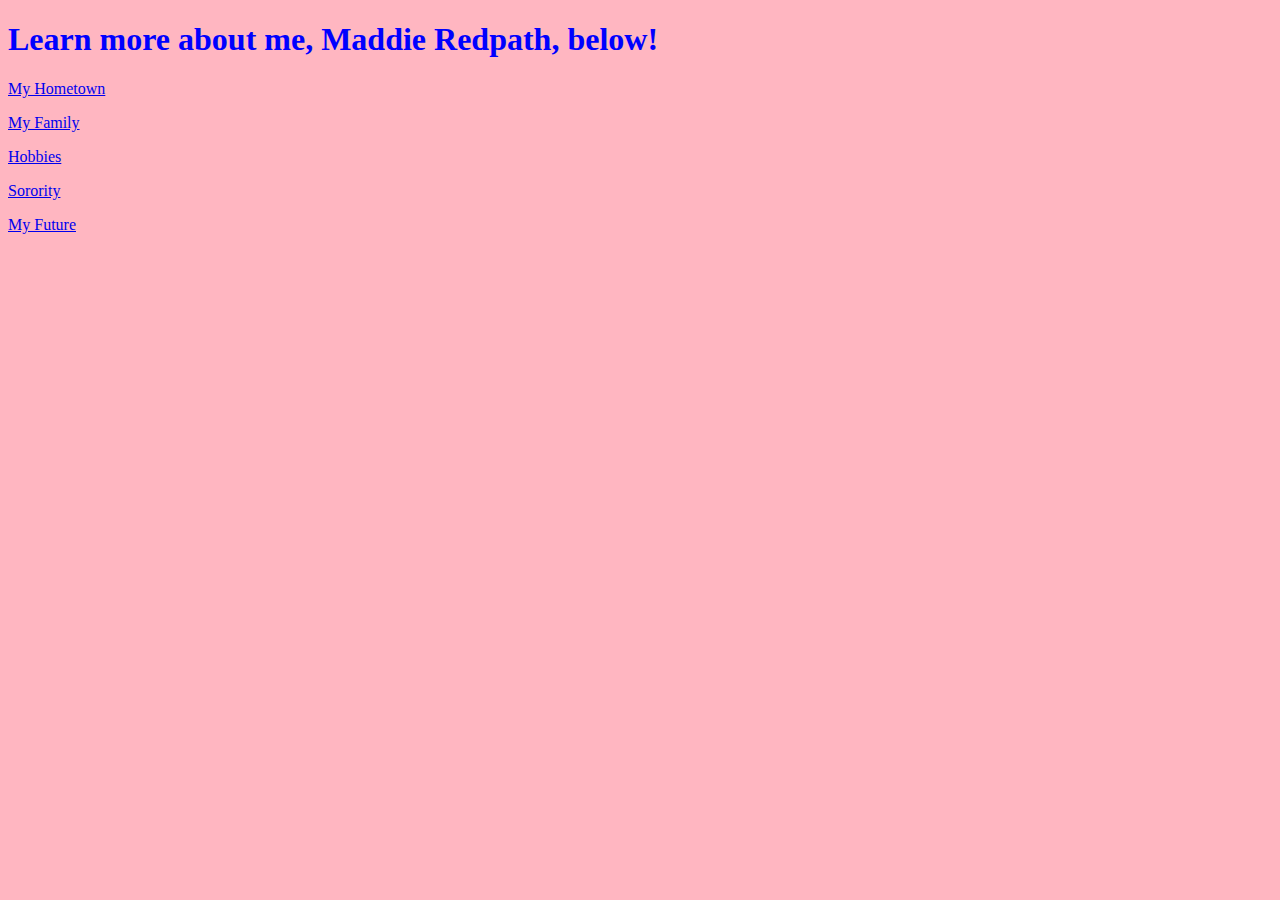
<file: index.html>
<!DOCTYPE html>
<html>
<head>
<title>Final Project</title>
	<link rel="stylesheet" href="styles.css">
</head>
<body>

<h1>Learn more about me, Maddie Redpath, below!</h1>

<p>
<a href="Hometown.html" target="_blank">My Hometown</a>
</p>
<p>
<a href="family.html" target="_blank">My Family</a>
</p>
<p>
<a href="hobbies.html" target="_blank">Hobbies</a>
</p>
<p>
<a href="sorority.html" target="_blank">Sorority</a>
</p>
<p>
<a href="myfuture.html" target="_blank">My Future</a>
</p>
</body>
</html>
</file>
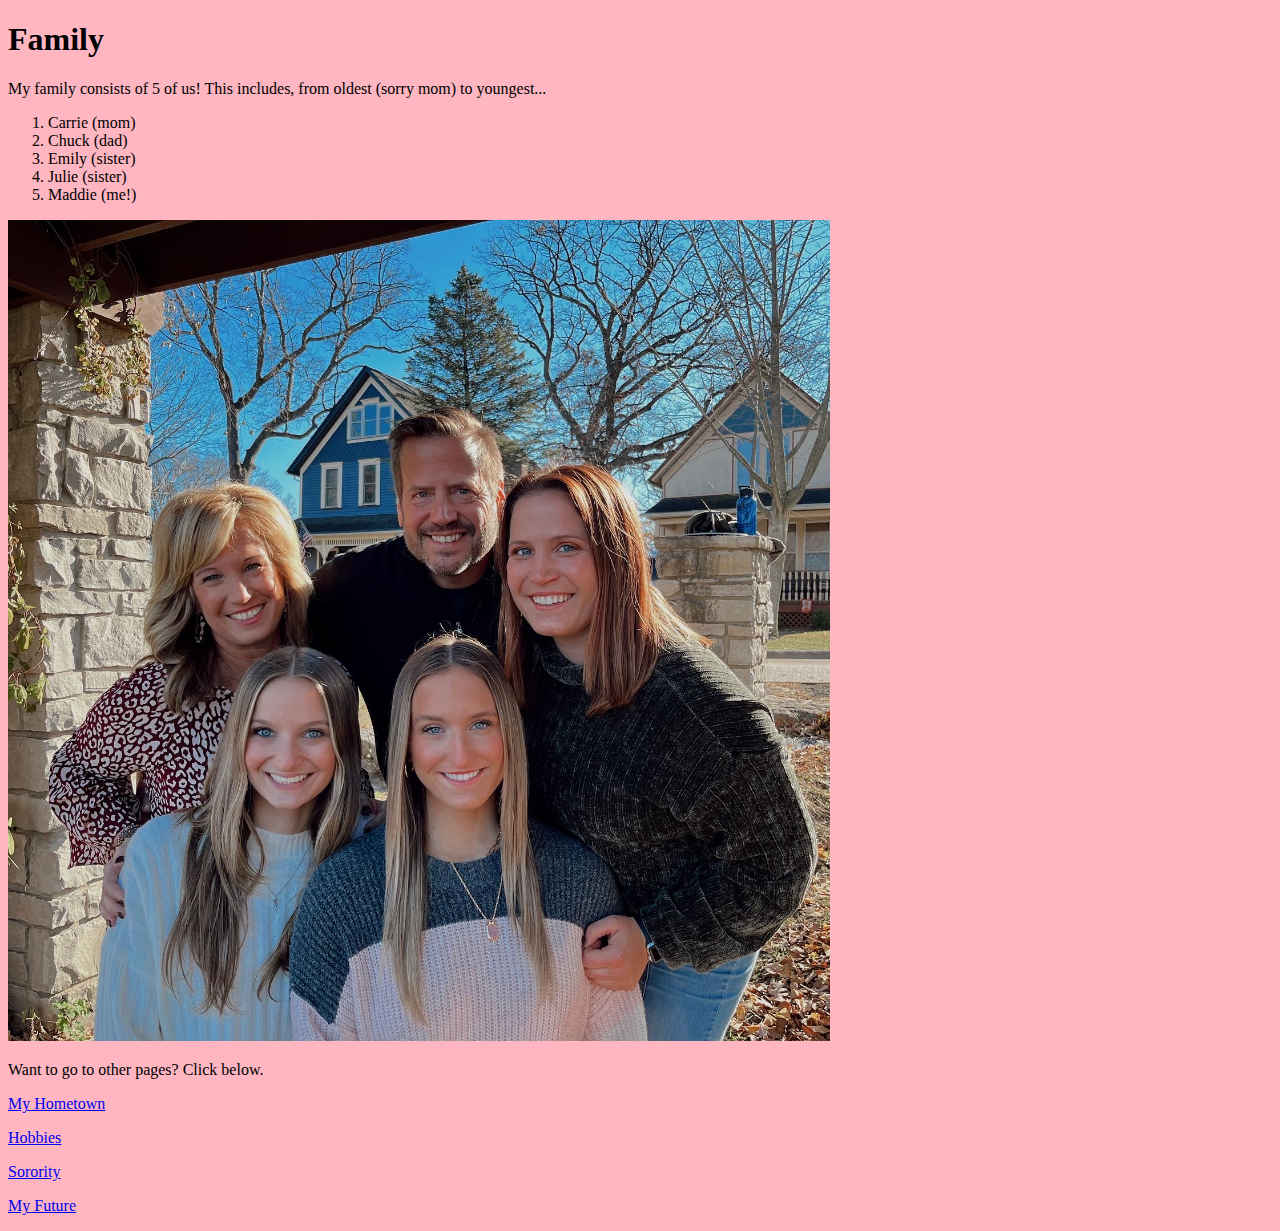
<file: family.html>
<!DOCTYPE html>
<html>
	<head>
		<title>My Family</title>
<link rel="stylesheet" href="styles.css">
		<style>
			.image-class {
				width: 65%;
				height: auto;
			}
			h1 {
				color: black;
			}
		</style>
	</head>
	<body>
		<h1>Family</h1>
		<p>My family consists of 5 of us! This includes, from oldest (sorry mom) to youngest...</p>
		<ol>
  		<li>Carrie (mom)</li>
  		<li>Chuck (dad)</li>
  		<li>Emily (sister)</li>
  		<li>Julie (sister)</li>
  		<li>Maddie (me!)</li>
		</ol>
		<img src="family.jpg" alt="My Family" class="image-class">
	</body>
<p>
Want to go to other pages? Click below.
</p>
<p>
<a href="Hometown.html" target="_blank">My Hometown</a>
</p>
<p>
<a href="hobbies.html" target="_blank">Hobbies</a>
</p>
<p>
<a href="sorority.html" target="_blank">Sorority</a>
</p>
<p>
<a href="myfuture.html" target="_blank">My Future</a>
</p>
</html>
</file>
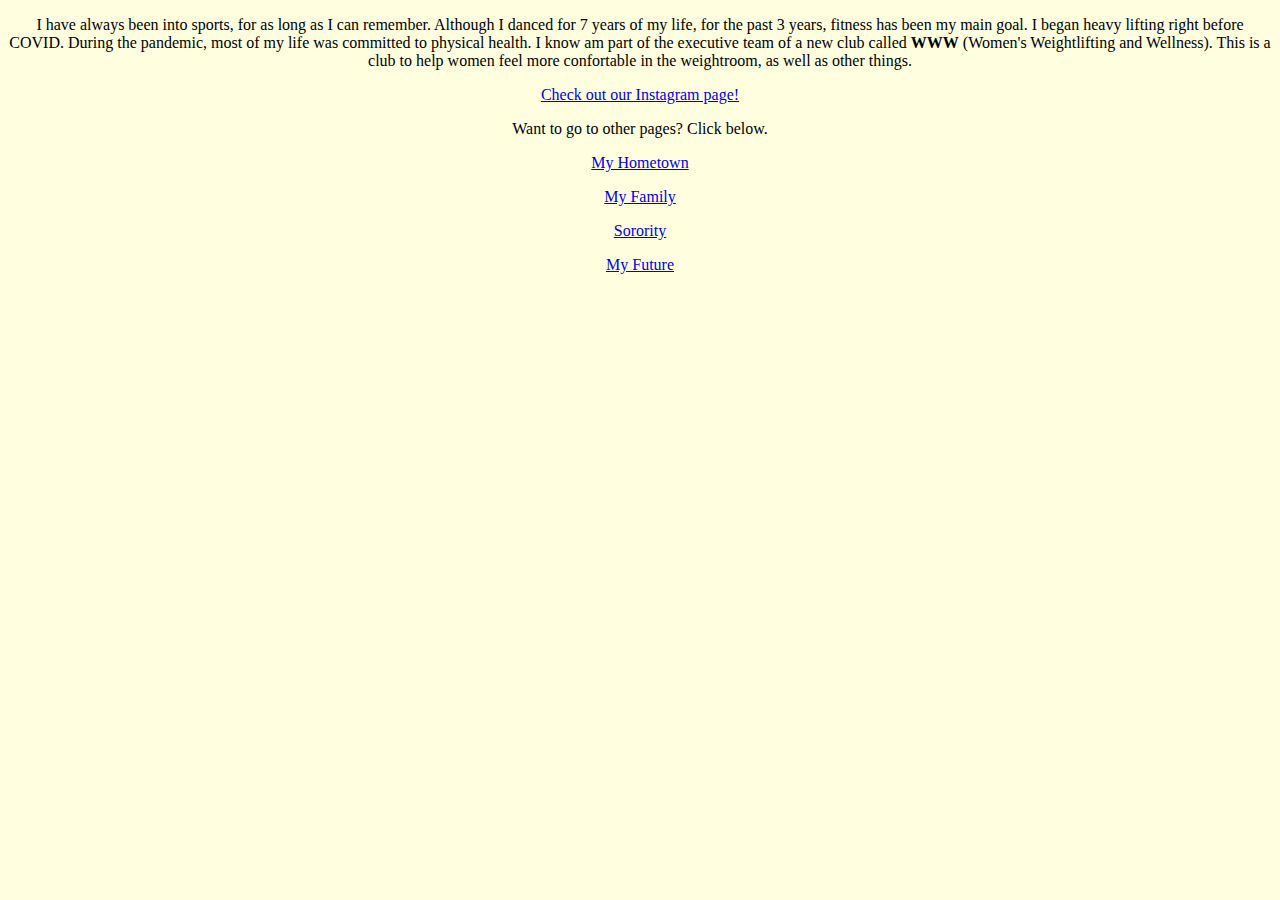
<file: hobbies.html>
<!DOCTYPE html>
<html>
<head>
	<title>My Hobbies</title>
	<style>
		body {
			background-color: lightyellow;
			text-align: center;
}
	</style>

</head>
<body>
<p>I have always been into sports, for as long as I can remember.  
Although I danced for 7 years of my life, for the past 3 years,  
fitness has been my main goal. I began heavy lifting right before  
COVID. During the pandemic, most of my life was committed to   
physical health. I know am part of the executive team of a new  
club called <b>WWW</b> (Women's Weightlifting and Wellness). This is a  
club to help women feel more confortable in the weightroom, as  
well as other things. </p>
<p><a href="https://www.instagram.com/mizzouwww/">Check out our Instagram page!</a></p>


</body>
<p>
Want to go to other pages? Click below.
</p>
<p>
<a href="Hometown.html" target="_blank">My Hometown</a>
</p>
<p>
<a href="family.html" target="_blank">My Family</a>
</p>
<p>
<a href="sorority.html" target="_blank">Sorority</a>
</p>
<p>
<a href="myfuture.html" target="_blank">My Future</a>
</p>
</html>
</file>
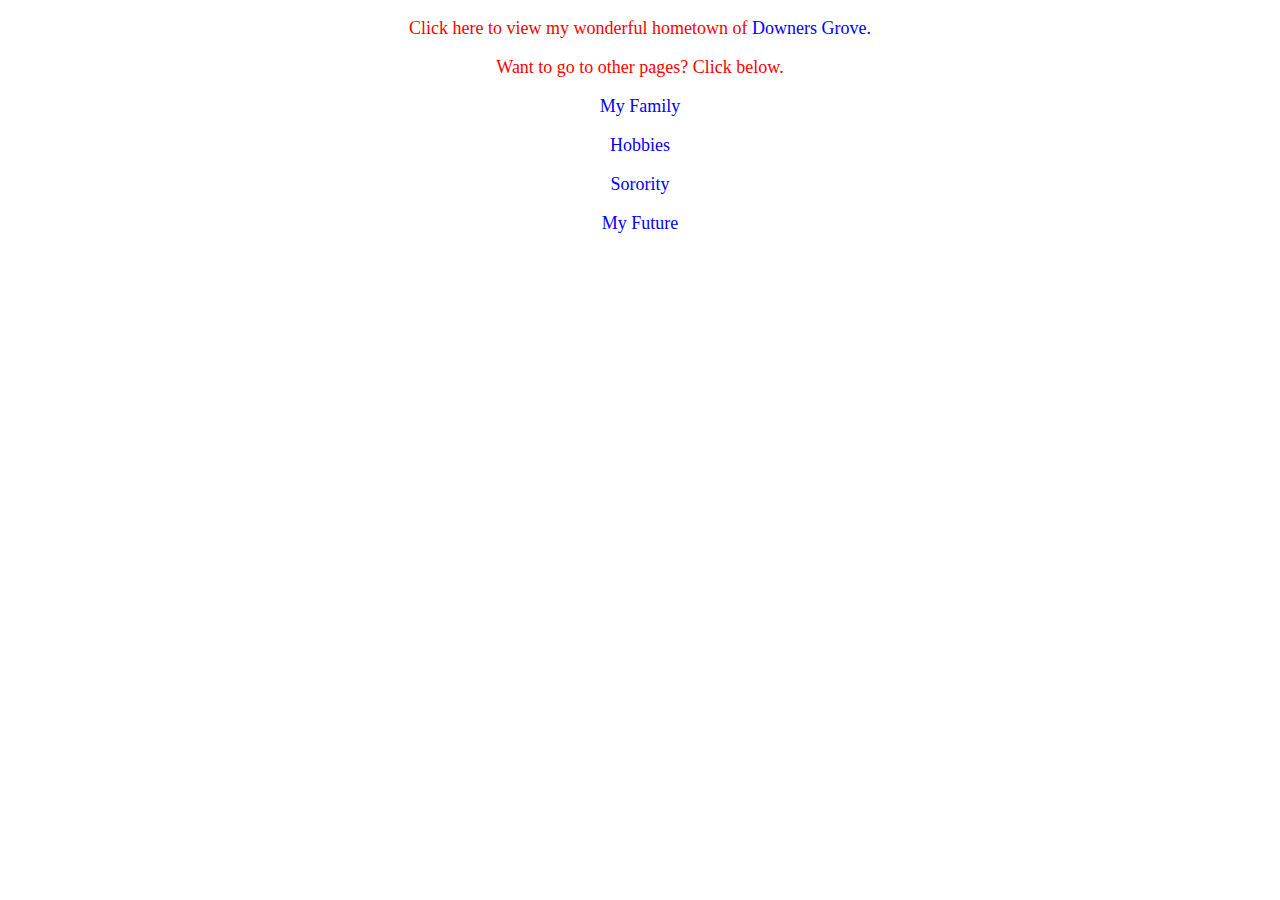
<file: Hometown.html>
<!DOCTYPE html>
<html>
<head>
	<title>My Hometown!</title>
	<style>
		p {
			font-size: 18px;
			color: red;
			text-align: center;
		}

		a {
			color: blue;
			text-decoration: none;
		}
	</style>

</head>
<p> Click here to view my wonderful hometown of
	<a href="https://patch.com/img/cdn20/users/20673003/20171109/113017/styles/raw/public/processed_images/downers_grove_46-1510245008-6624.jpg">Downers Grove.</a>
</p>
<p>
Want to go to other pages? Click below.
</p>
<p>
<a href="family.html" target="_blank">My Family</a>
</p>
<p>
<a href="hobbies.html" target="_blank">Hobbies</a>
</p>
<p>
<a href="sorority.html" target="_blank">Sorority</a>
</p>
<p>
<a href="myfuture.html" target="_blank">My Future</a>
</p>
</html>
</file>
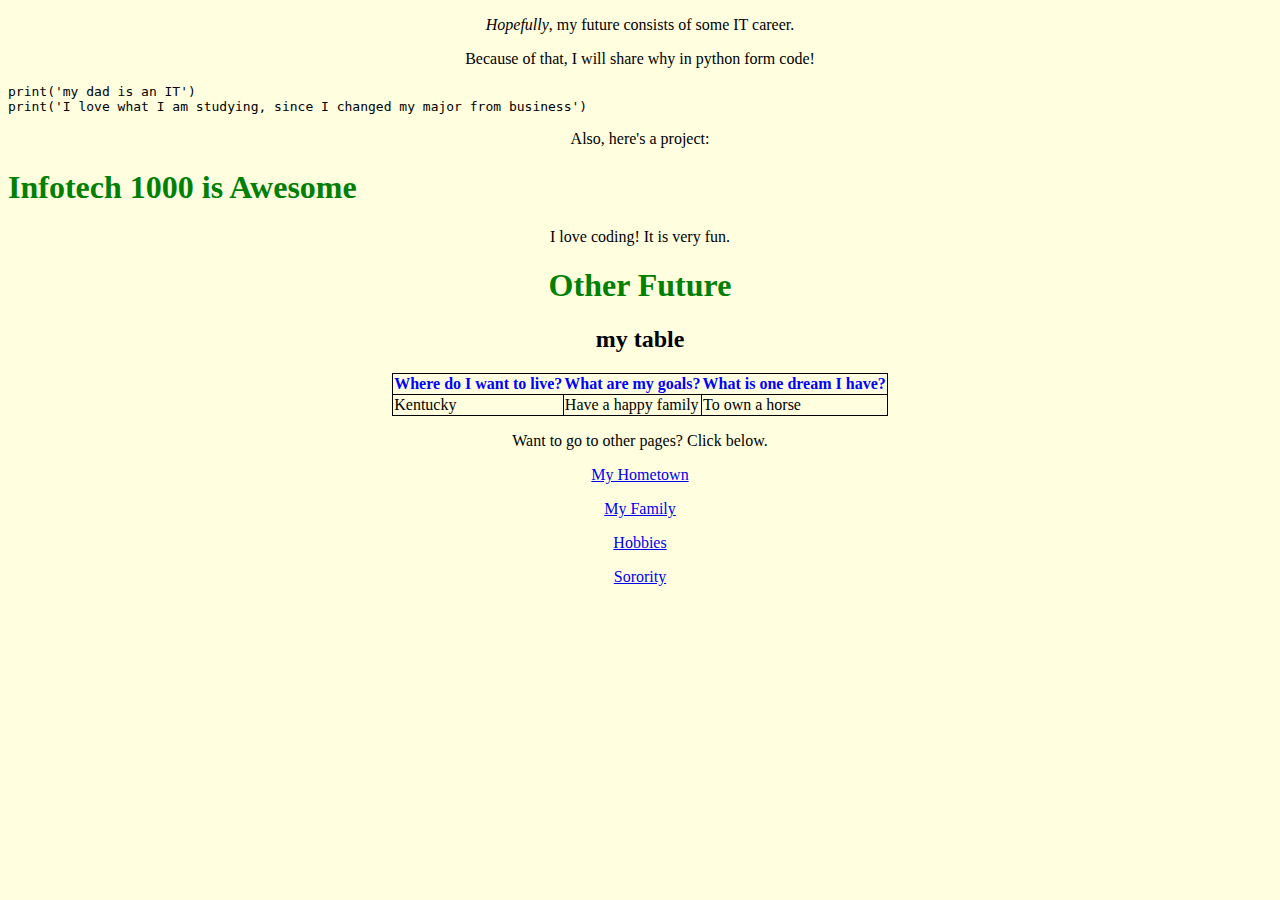
<file: myfuture.html>
<!DOCTYPE html>
<html>
<head>
	<title>My Future</title>
	<style>
			body {
			background-color: lightyellow;
}
			p {
			text-align: center;
}
			td {
			text-align
</style>
</head>
<body>
	<p><em>Hopefully</em>, my future consists of some IT career.</p>
	<p>Because of that, I will share why in python form code!</p>

	<pre><code>print('my dad is an IT')
print('I love what I am studying, since I changed my major from business')</code></pre>

	<p>Also, here's a project:</p>

	<!DOCTYPE html>
	<html>
	<body>

	<h1>Infotech 1000 is Awesome</h1>
	<p>I love coding! It is very fun.</p>

	</body>
	</html>
</html>
<html>
<head>
	<style>
		body {
		text-align: center:
	}
	h1 {
		color: green;
	}
	th {
		color: blue;
	}

	table,
	tbody,
	td {
		border: 1px solid black;
	border-collapse: collapse;
	}
	</style>
</head>
<body>
	<center>
		<h1>Other Future</h1>
	<h2>
		my table
	</h2>
	<table>
		<thead>
			<tr>
				<th>Where do I want to live?</th>
				<th>What are my goals?</th>
				<th>What is one dream I have?</th>
			</tr>
		</thead>
		<tbody>
			<tr>
				<td>Kentucky</td>
				<td>Have a happy family</td>
				<td>To own a horse</td>
			</tr>
		<tbody>
	</table>
	</center>
</body>
<p>
Want to go to other pages? Click below.
</p>
<p>
<a href="Hometown.html" target="_blank">My Hometown</a>
</p>
<p>
<a href="family.html" target="_blank">My Family</a>
</p>
<p>
<a href="hobbies.html" target="_blank">Hobbies</a>
</p>
<p>
<a href="sorority.html" target="_blank">Sorority</a>
</p>

</html>
</file>
<file: styles.css>
body {
	background-color: lightpink;
}

h1 {
	color: blue;
}
</file>
